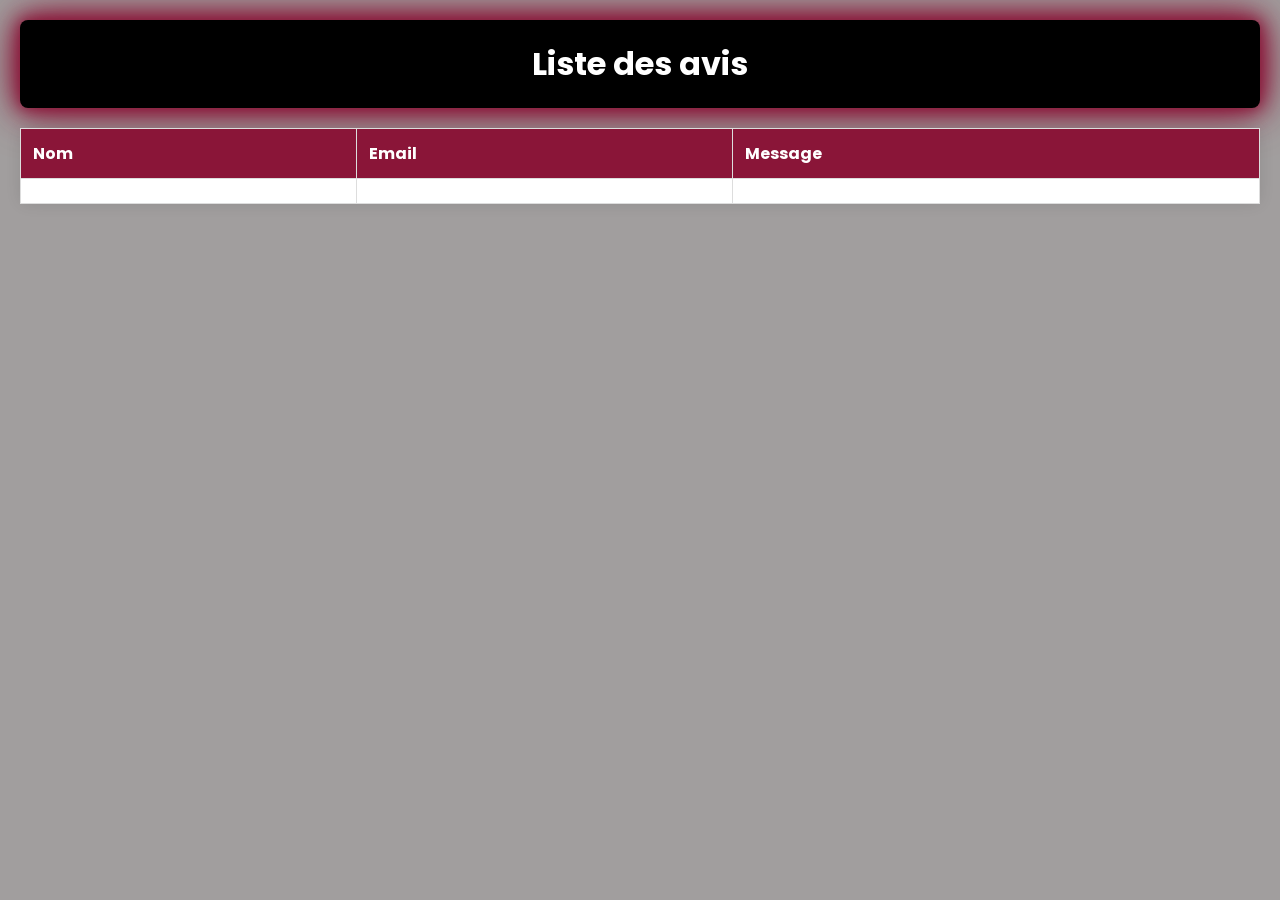
<file: src/main/resources/templates/ListMessages.html>
<!DOCTYPE html>
<html lang="en">
<head>
    <meta charset="UTF-8">
    <meta name="viewport" content="width=device-width, initial-scale=1.0">
    <link href="https://fonts.googleapis.com/css?family=Poppins:200i,300,300i,400,400i,500,500i,600,600i,700,700i,800,800i,900,900i&display=swap" rel="stylesheet">
    <title>Liste des messages</title>
    <style>
			body {
			    font-family: "Poppins", sans-serif;
			    background-color: rgba(145, 141, 141, 0.847);;
			    margin: 0;
			    padding: 20px;
			}

        .header {
            background-color: #000;
            color: #fff;
            padding: 20px;
            display: flex;
            align-items: center;
            justify-content: center;
            border-radius: 8px;
            box-shadow: 
		        0 0 15px #8a1538, /* Blue glow */
		        0 0 30px #8a1538, 
		        0 0 45px #8a1538; /* Blue glow */
            margin-bottom: 20px;
        }
        .header img {
            max-height: 50px;
            margin-right: 20px;
        }
        h1 {
            font-size: 2em;
            margin: 0;
        }
        table {
            width: 100%;
            border-collapse: collapse;
            margin: 20px 0;
            background-color: #fff;
            border-radius: 8px;
            box-shadow: 0 0 15px rgba(0, 0, 0, 0.1);
        }
        table, th, td {
            border: 1px solid #ddd;
        }
        th, td {
            padding: 12px;
            text-align: left;
        }
        th {
            background-color: #8a1538; /* Light blue */
            color: white;
        }
        tr:nth-child(even) {
            background-color: #8a1538;
        }
        tr:hover {
            background-color: #8a1538;
        }
        tr:nth-child(odd) {
            background-color: white; /* Very light blue for odd rows */
        }
    </style>
</head>
<body>
    <div class="header">
        <h1>Liste des avis</h1>
    </div>
    <table>
        <thead>
            <tr>
                <th>Nom</th>
                <th>Email</th>
                <th>Message</th>
            </tr>
        </thead>
        <tbody>
            <!-- Loop through the notes in the model and display them -->
            <tr th:each="note : ${notes}">
                <td th:text="${note.nom}"></td>
                <td th:text="${note.email}"></td>
                <td th:text="${note.message}"></td>
            </tr>
        </tbody>
    </table>
</body>
</html>
</file>
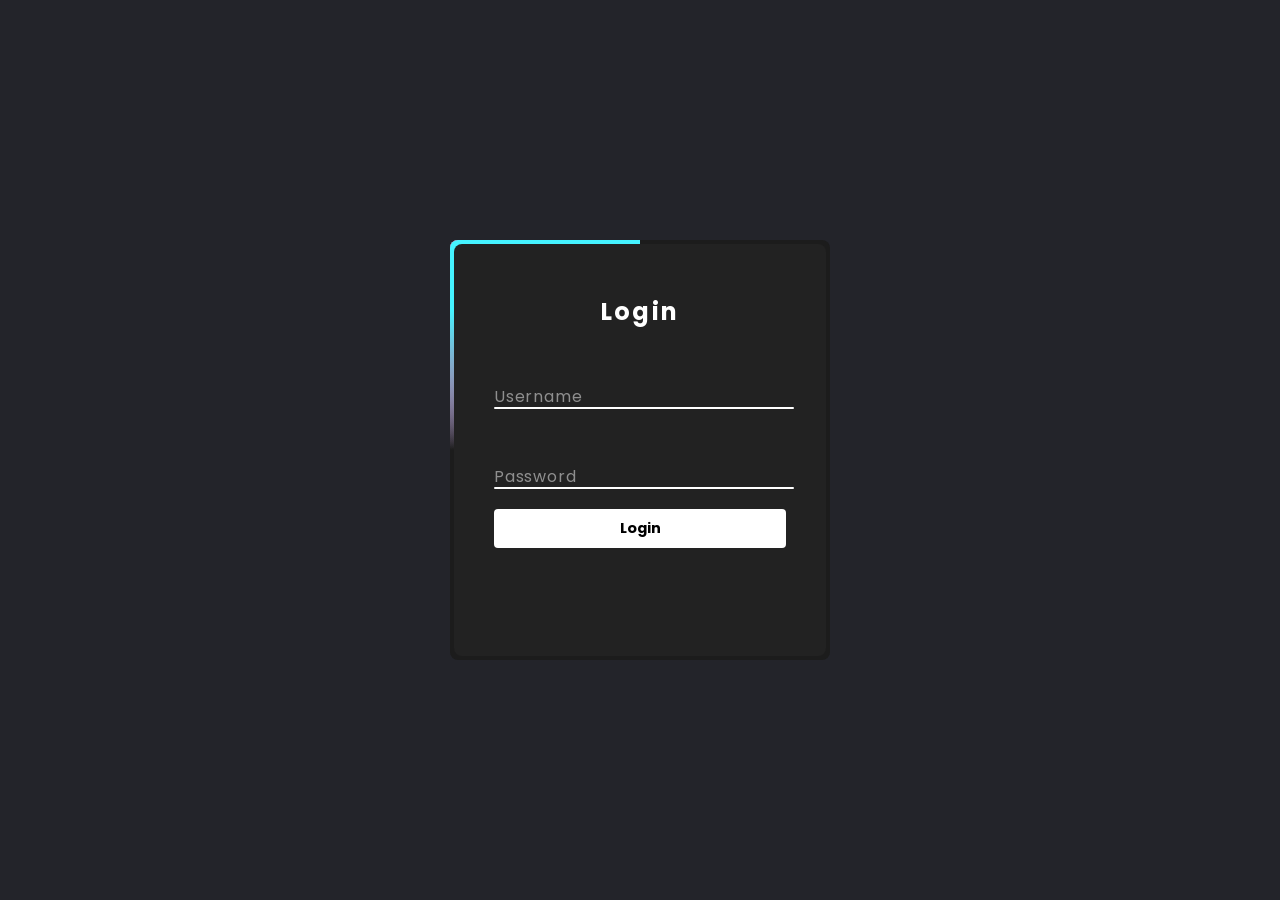
<file: src/main/resources/templates/login.html>
<html>
    <head>        
        <link href='https://unpkg.com/boxicons@2.1.4/css/boxicons.min.css' rel='stylesheet'>
        <link rel="stylesheet" href="https://cdnjs.cloudflare.com/ajax/libs/font-awesome/6.0.0/css/all.min.css">
        <link rel="stylesheet" href="https://cdnjs.cloudflare.com/ajax/libs/font-awesome/6.0.0/css/all.min.css">
        <link href='https://unpkg.com/boxicons@2.1.4/css/boxicons.min.css' rel='stylesheet'>
        <link rel="stylesheet" href="https://cdnjs.cloudflare.com/ajax/libs/font-awesome/6.0.0/css/all.min.css">
        <style>
    @import url("https://fonts.googleapis.com/css?family=Poppins:wght@300,400,500,600,700,900");
        /* General Styling */
        * {
            margin: 0;
            padding: 0;
            box-sizing: border-box;
            font-family: "Poppins", sans-serif;
        }
        
        body {
            display: flex;
            justify-content: center;
            align-items: center;
            min-height: 100vh;
            background: #23242a;
        }

        
        .box {
            position: relative;
            width: 380px;
            height: 420px;
            background: #1c1c1c;
            border-radius: 8px;
            overflow: hidden;
        }
        
        .box::before {
                content: '';
                position: absolute;
                top: -50%;
                left: -50%;
                width: 380px;
                height: 420px;
                background: linear-gradient(0deg, transparent, #45f3ff, #45f3ff,#45f3ff);
                z-index: 1;
                transform-origin: bottom right;
                animation: animate 6s linear infinite;
                }
        .box::after {
                content: '';
                position: absolute;
                top: -50%;
                left: -50%;
                width: 380px;
                height: 420px;
                background: linear-gradient(0deg, transparent, #45f3ff, #45f3ff,#45f3ff);
                z-index: 1;
                transform-origin: bottom right;
                animation: animate 6s linear infinite;
                animation-delay: -3s;
                }
        
        .borderline::before {
                content: '';
                position: absolute;
                top: -50%;
                left: -50%;
                width: 380px;
                height: 420px;
                background: linear-gradient(0deg, transparent, #ff2770, #ff2770, #ff2770);
                z-index: 1;
                transform-origin: bottom right;
                animation: animate 6s linear infinite;
                animation-delay: -1.5s;
                } 
                .borderline::after {
                content: '';
                position: absolute;
                top: -50%;
                left: -50%;
                width: 380px;
                height: 420px;
                background: linear-gradient(0deg, transparent, #ff2770, #ff2770, #ff2770);
                z-index: 1;
                transform-origin: bottom right;
                animation: animate 6s linear infinite;
                animation-delay: -4.5s;
                }
        
        .borderline::after {
            animation-delay: -4.5s;
        }
        
        @keyframes animate {
            0% {
                transform: rotate(0deg);
            }
            100% {
                transform: rotate(360deg);
            }
        }
        
        /* Form Styling */
        .box form {
            position: absolute;
            inset: 4px;
            background: #222;
            padding: 50px 40px;
            border-radius: 8px;
            z-index: 2;
            display: flex;
            flex-direction: column;
        }
        
        .box form h2 {
            color: #fff;
            font-weight: 500;
            text-align: center;
            letter-spacing: 0.1em;
        }
        
        .box form .inputBox {
            position: relative;
            width: 300px;
            margin-top: 35px;
            color: black;
        }
        
        .box form .inputBox span {
            position: absolute;
            margin-bottom:10px;
            left: 0;
            padding: 20px 0px 10px;
            pointer-events: none;
            color: #8f8f8f;
            font-size: 1em;
            letter-spacing: 0.05em;
            transition: 0.5s;
        }
        
        .box form .inputBox input {
            width: 100%;
            padding: 10px 0;
            padding: 10px 0 10px 10px; 
            background: transparent;
            border: none;
            outline: none;
            color: #000000;
            font-size: 1em;
            letter-spacing: 0.05em;
            z-index: 2;
            position: relative;
        }
        
        .box form .inputBox input:valid ~ span,
        .box form .inputBox input:focus ~ span {
            color: #fff;
            font-size: 0.75em;
            transform: translateY(-34px);
        }
        
        .box form .inputBox i {
            position: absolute;
            left: 0;
            bottom: 0;
            width: 100%;
            height: 2px;
            background: #fff;
            border-radius: 4px;
            overflow: hidden;
            transition: 0.5s;
            pointer-events: none;
            z-index: 1;
        }
        
        .box form .inputBox input:valid ~ i,
        .box form .inputBox input:focus ~ i {
            height: 40px;
        }
        
        /* Submit Button Styling */
        button{
            border: none;
            outline: none;
            padding: 9px 25px;
            background: #fff;
            cursor: pointer;
            font-size: 0.9em;
            border-radius: 4px;
            font-weight: 600;
            width: 100%; /* Set button to full width */
            margin-top: 20px; /* Increase top margin for better spacing */
            text-align: center; /* Center the text */
        }
        button:hover{
            border: none;
            outline: none;
            padding: 9px 25px;
            background: #45f3ff;
            color:white;
            cursor: pointer;
            font-size: 0.9em;
            border-radius: 4px;
            font-weight: 600;
            width: 100%; /* Set button to full width */
            margin-top: 20px; /* Increase top margin for better spacing */
            text-align: center; /* Center the text */
        }

        
        .box form input[type="submit"]:active {
            opacity: 0.8;
        }
        
</style>        
 </head>
 <div class="box"> 
    <span class="borderline"></span> 
    <form th:action="@{/login}" method="post"> 
        <h2><b>Login</b></h2>
         <div class="inputBox"> 
            <input type="text" id="username" name="username" required="required"> 
            <span>Username</span><i></i>
        </div> 
        <div class="inputBox"> 
            <input type="password" id="password" name="password" required="required"> 
            <span>Password</span><i></i>
        </div> 
             <button type="submit"><b>Login</b></button>
        </form> 
    </div> 
</body>
</html>
</file>
